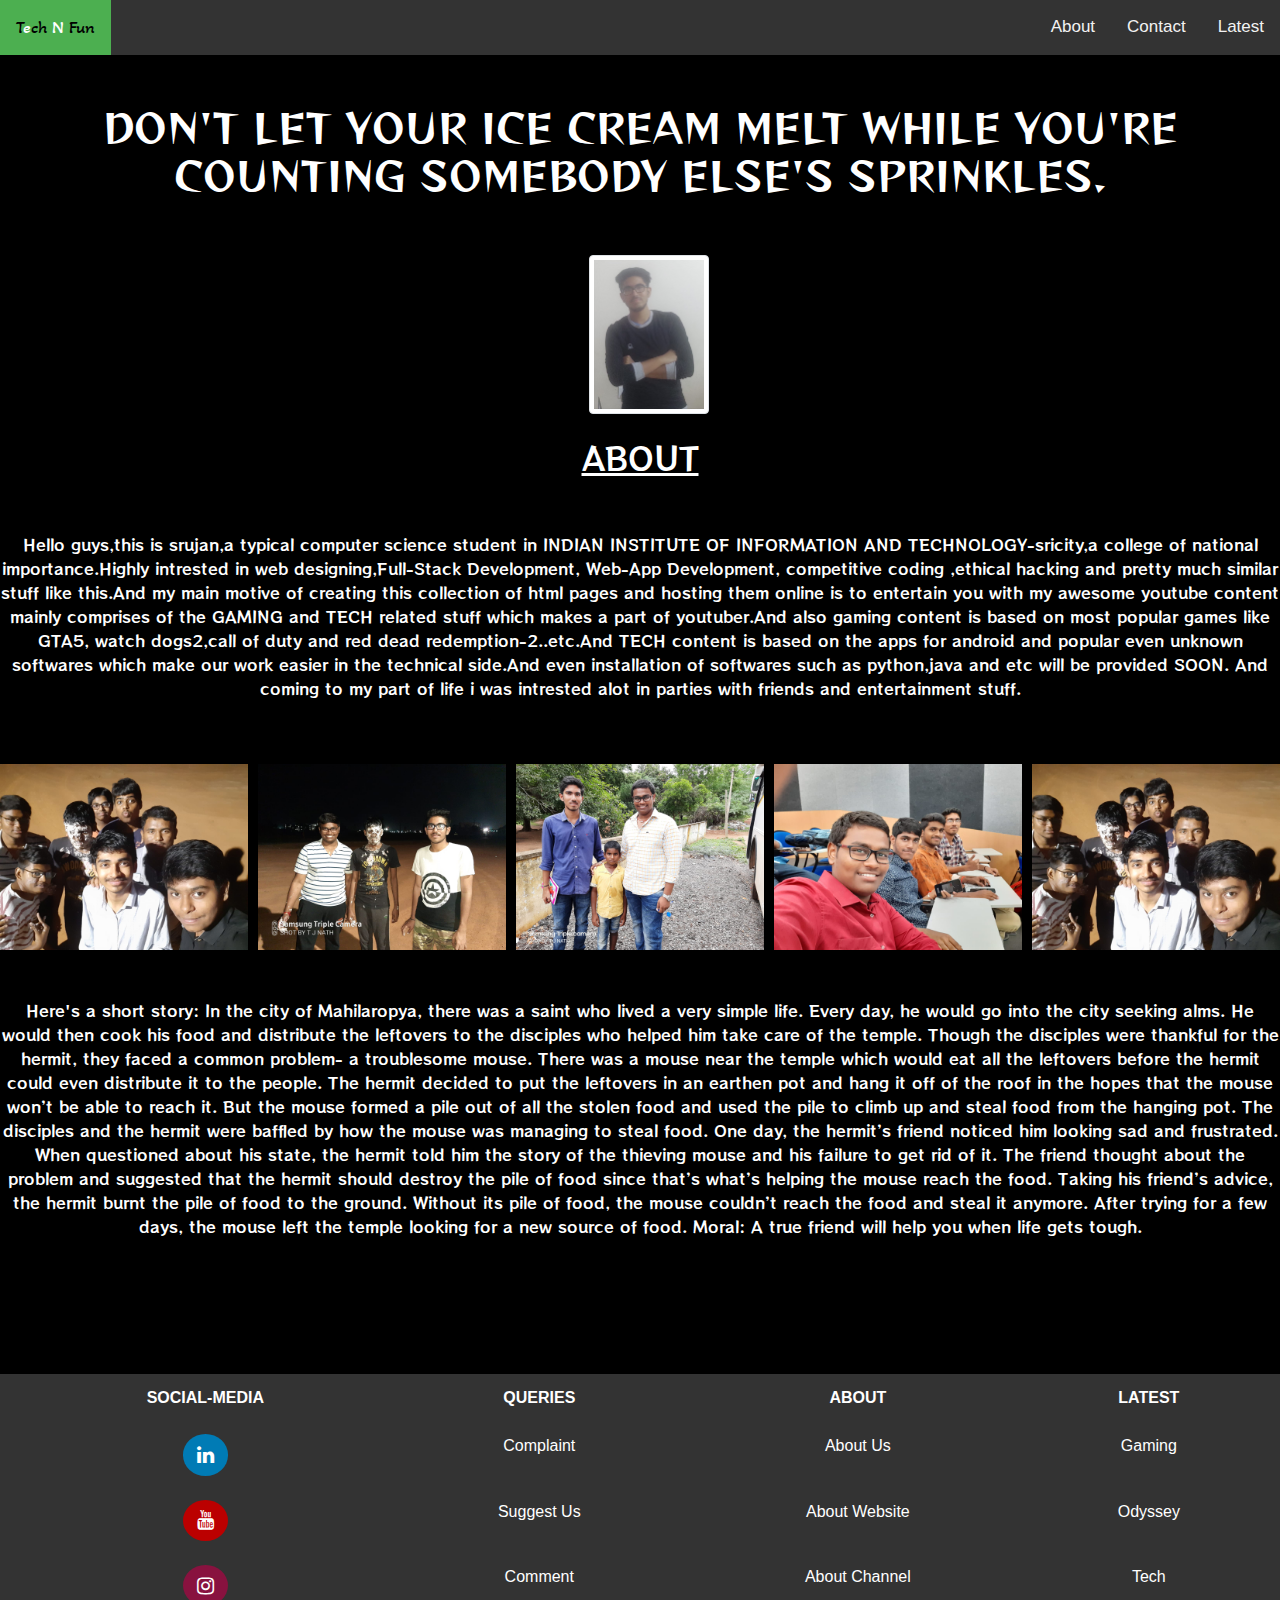
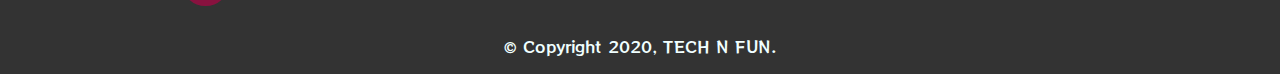
<file: about.html>
<!DOCTYPE html>

<html>

<head>
    <meta charset="utf-8">
    <meta http-equiv="X-UA-Compatible" content="IE=edge">
    <title>About</title>
    <link rel="stylesheet" href="https://maxcdn.bootstrapcdn.com/bootstrap/4.5.2/css/bootstrap.min.css">
    <script src="https://ajax.googleapis.com/ajax/libs/jquery/3.5.1/jquery.min.js"></script>
    <script src="https://cdnjs.cloudflare.com/ajax/libs/popper.js/1.16.0/umd/popper.min.js"></script>
    <script src="https://maxcdn.bootstrapcdn.com/bootstrap/4.5.2/js/bootstrap.min.js"></script>
    <link rel="stylesheet" href="https://cdnjs.cloudflare.com/ajax/libs/OwlCarousel2/2.3.4/assets/owl.carousel.min.css"
        integrity="sha512-tS3S5qG0BlhnQROyJXvNjeEM4UpMXHrQfTGmbQ1gKmelCxlSEBUaxhRBj/EFTzpbP4RVSrpEikbmdJobCvhE3g=="
        crossorigin="anonymous" />
    <link rel="stylesheet"
        href="https://cdnjs.cloudflare.com/ajax/libs/OwlCarousel2/2.3.4/assets/owl.theme.default.min.css"
        integrity="sha512-sMXtMNL1zRzolHYKEujM2AqCLUR9F2C4/05cdbxjjLSRvMQIciEPCQZo++nk7go3BtSuK9kfa/s+a4f4i5pLkw=="
        crossorigin="anonymous" />
    <meta name="description" content="">
    <meta name="viewport" content="width=device-width, initial-scale=1">
    <link rel="preconnect" href="https://fonts.gstatic.com">
    <link href="https://fonts.googleapis.com/css2?family=Arvo&family=RocknRoll+One&display=swap" rel="stylesheet">
    <link rel="stylesheet" href="https://cdnjs.cloudflare.com/ajax/libs/font-awesome/4.7.0/css/font-awesome.min.css">
    <link rel="preconnect" href="https://fonts.gstatic.com">
    <link href="https://fonts.googleapis.com/css2?family=Oswald:wght@500&display=swap" rel="stylesheet">
    <link rel="preconnect" href="https://fonts.gstatic.com">
    <link href="https://fonts.googleapis.com/css2?family=Akaya+Telivigala&display=swap" rel="stylesheet">
    <link rel="preconnect" href="https://fonts.gstatic.com">
    <link rel="preconnect" href="https://fonts.gstatic.com">
    <link href="https://fonts.googleapis.com/css2?family=RocknRoll+One&display=swap" rel="stylesheet">
    <link href="https://fonts.googleapis.com/css2?family=Akaya+Telivigala&family=Reggae+One&display=swap"
        rel="stylesheet">
    <link rel="stylesheet" href="style.css">
</head>

<body>
    
    <div class="topnav">
        <a class="active" href="home.html">T<span id="one">e</span>ch <span id="two">N </span>Fun</a>
        <a class="r" href="#news">Latest</a>
        <a class="r" href="#contact">Contact</a>
        <a class="r" href="about.html">About</a>
    </div>
    <br><br>
    <h1 id="step">DON'T LET YOUR ICE CREAM MELT WHILE YOU'RE COUNTING SOMEBODY ELSE'S SPRINKLES.</h1>
    <br><br>
<img src="images/pro1.jpeg" id="tom" class="img-thumbnail" alt="profile" width="120" height="120">
    <br><br><h2 id="tim">ABOUT</h2>
   <br><br>
   <p class="text">Hello guys,this is srujan,a typical computer science student in INDIAN INSTITUTE OF INFORMATION AND TECHNOLOGY-sricity,a college of national importance.Highly intrested in web designing,Full-Stack Development, Web-App Development, competitive coding ,ethical hacking and pretty much similar stuff like this.And my main motive of creating this collection of html pages and hosting them online is to entertain you with my awesome youtube content mainly comprises of the GAMING and TECH related stuff which makes a part of youtuber.And also gaming content is based on most popular games like GTA5, watch dogs2,call of duty and red dead redemption-2..etc.And TECH content is based on the apps for android and popular even unknown softwares which make our work easier in the technical side.And even installation of softwares such as python,java and etc will be provided SOON. And coming to my part of life i was intrested alot in parties with friends and entertainment stuff. </p><br><br>
    <div class="owl-carousel owl-theme">
        <div class="item">
            <img src="images/11.jpeg" alt="1">
        </div>
        <div class="item">
            <img src="images/12.jpeg" alt="2">
        </div>
        <div class="item">
            <img src="images/16.jpeg" alt="3">
        </div>
        <div class="item">
            <img src="images/14.jpeg" alt="4">
        </div>
    </div>
    <br><br>
    <p class="text">Here's a short story: In the city of Mahilaropya, there was a saint who lived a very simple life. Every day, he would go into the city seeking
    alms. He would then cook his food and distribute the leftovers to the disciples who helped him take care of the temple.
    Though the disciples were thankful for the hermit, they faced a common problem- a troublesome mouse.
    
    There was a mouse near the temple which would eat all the leftovers before the hermit could even distribute it to the
    people. The hermit decided to put the leftovers in an earthen pot and hang it off of the roof in the hopes that the
    mouse won’t be able to reach it. But the mouse formed a pile out of all the stolen food and used the pile to climb up
    and steal food from the hanging pot. The disciples and the hermit were baffled by how the mouse was managing to steal
    food.
    
    One day, the hermit’s friend noticed him looking sad and frustrated. When questioned about his state, the hermit told
    him the story of the thieving mouse and his failure to get rid of it. The friend thought about the problem and suggested
    that the hermit should destroy the pile of food since that’s what’s helping the mouse reach the food. Taking his
    friend’s advice, the hermit burnt the pile of food to the ground. Without its pile of food, the mouse couldn’t reach the
    food and steal it anymore. After trying for a few days, the mouse left the temple looking for a new source of food.
    
    Moral: A true friend will help you when life gets tough.
</p><br><br>

    <br><br><br>
        <footer>
            <div class="container-fluid" style="text-align: center;">
        
                <table class="table table-borderless">
                    <thead>
                        <tr style="color:white;text-align: center;">
                            <th>SOCIAL-MEDIA</th>
                            <th>QUERIES</th>
                            <th>ABOUT</th>
                            <th>LATEST</th>
                        </tr>
                    </thead>
                    <tbody>
                        <tr style="color:white;text-align: center;">
                            <td><a style="text-decoration:none;" href="https://www.linkedin.com/in/srujan-melam-2118061b0" class="fa fa-linkedin"></a>
                            </td>
                            <td>Complaint</td>
                            <td>About Us</td>
                            <td>Gaming</td>
                        </tr>
                        <tr style="color:white;text-align: center;">
                            <td><a style="text-decoration:none;" href="https://www.youtube.com/channel/UCC3yytzXD44hhzmpJcFCM8Q" class="fa fa-youtube"></a>
                            </td>
                            <td>Suggest Us</td>
                            <td>About Website</td>
                            <td>Odyssey</td>
                        </tr>
                        <tr style="color:white;text-align: center;">
                            <td><a style="text-decoration:none;" href="https://www.instagram.com/srujan__chinnu/" class="fa fa-instagram"
                                    style="text-align: center;"></a></td>
                            <td>Comment</td>
                            <td>About Channel</td>
                            <td>Tech</td>
                        </tr>
                    </tbody>
                </table>
                <p>&copy; Copyright 2020, TECH N FUN.</p>
            </div>
        </footer>
            <script src="basic.js" async defer></script>
            <script src="https://cdnjs.cloudflare.com/ajax/libs/jquery/3.5.1/jquery.min.js"
                integrity="sha512-bLT0Qm9VnAYZDflyKcBaQ2gg0hSYNQrJ8RilYldYQ1FxQYoCLtUjuuRuZo+fjqhx/qtq/1itJ0C2ejDxltZVFg=="
                crossorigin="anonymous"></script>
            <script src="https://cdnjs.cloudflare.com/ajax/libs/OwlCarousel2/2.3.4/owl.carousel.min.js"
                integrity="sha512-bPs7Ae6pVvhOSiIcyUClR7/q2OAsRiovw4vAkX+zJbw3ShAeeqezq50RIIcIURq7Oa20rW2n2q+fyXBNcU9lrw=="
                crossorigin="anonymous"></script>
                <script>
                    var j = 0;
                        function change() {
                            var i = document.getElementById("step");
                            var col = ["silver", "#3e8e41", "white"];
                            i.style.color = col[j];
                            i.style.transition = "3s";
                            j = (j + 1) % col.length;
                        }
                        setInterval(change, 3000);
                </script>
</body>

</html>
</file>
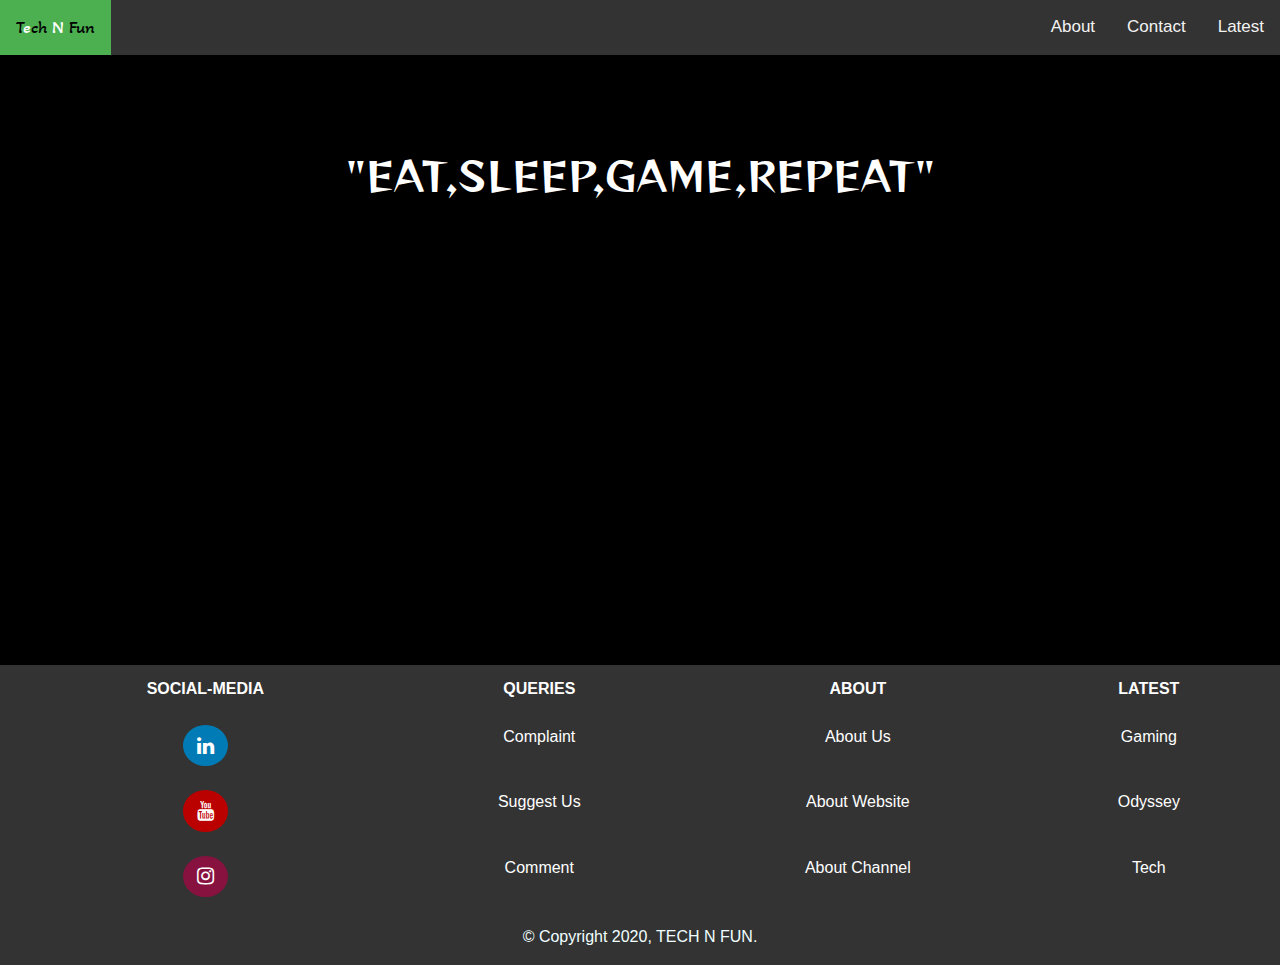
<file: gaming.html>
<!DOCTYPE html>

<html>
    <head>
        <meta charset="utf-8">
        <meta http-equiv="X-UA-Compatible" content="IE=edge">
        <title></title>
        <meta name="description" content="">
        <meta name="viewport" content="width=device-width, initial-scale=1">
        <link rel="stylesheet" href="https://maxcdn.bootstrapcdn.com/bootstrap/4.5.2/css/bootstrap.min.css">
        <script src="https://ajax.googleapis.com/ajax/libs/jquery/3.5.1/jquery.min.js"></script>
        <script src="https://cdnjs.cloudflare.com/ajax/libs/popper.js/1.16.0/umd/popper.min.js"></script>
        <script src="https://maxcdn.bootstrapcdn.com/bootstrap/4.5.2/js/bootstrap.min.js"></script>
        <link rel="stylesheet" href="https://cdnjs.cloudflare.com/ajax/libs/font-awesome/4.7.0/css/font-awesome.min.css">
        <link rel="preconnect" href="https://fonts.gstatic.com">
        <link href="https://fonts.googleapis.com/css2?family=Oswald:wght@500&display=swap" rel="stylesheet">
        <link rel="preconnect" href="https://fonts.gstatic.com">
        <link href="https://fonts.googleapis.com/css2?family=Akaya+Telivigala&display=swap" rel="stylesheet">
        <link rel="preconnect" href="https://fonts.gstatic.com">
        <link href="https://fonts.googleapis.com/css2?family=Akaya+Telivigala&family=Reggae+One&display=swap" rel="stylesheet">
        <link rel="stylesheet" href="style.css">
    </head>
    <body>
        <div class="topnav">
            <a class="active" href="home.html">T<span id="one">e</span>ch <span id="two">N </span>Fun</a>
            <a class="r" href="#news">Latest</a>
            <a class="r" href="#contact">Contact</a>
            <a class="r" href="#about">About</a>
        </div>
        <br><br><br><br>
        <h1 id="step">"EAT,SLEEP,GAME,REPEAT" </h1>
        <br><br><br><br><br>
        <table width="100%">
            <tr>
                <td align="left" valign="top" width="25%">
                    <iframe class="vid" src="https://www.youtube.com/embed/pCRgqLPrk3A" frameborder="0"
                        allow="accelerometer; autoplay; clipboard-write; encrypted-media; gyroscope; picture-in-picture"
                        allowfullscreen></iframe>
                </td>
                <td align="left" valign="top" width="25%">
                    <iframe class="vid" src="https://www.youtube.com/embed/J1Plw8mdpm0" frameborder="0"
                        allow="accelerometer; autoplay; clipboard-write; encrypted-media; gyroscope; picture-in-picture"
                        allowfullscreen></iframe>
                </td>
                <td align="left" valign="top" width="25%">
                <iframe class="vid" src="https://www.youtube.com/embed/tf-i00ppQTQ" frameborder="0"
                    allow="accelerometer; autoplay; clipboard-write; encrypted-media; gyroscope; picture-in-picture"
                    allowfullscreen></iframe>
                </td>
                <td align="left" valign="top" width="25%">
                    <iframe class="vid" src="https://www.youtube.com/embed/k7nEMCjaB5E" frameborder="0"
                        allow="accelerometer; autoplay; clipboard-write; encrypted-media; gyroscope; picture-in-picture"
                        allowfullscreen></iframe>
                </td>
            </tr>
            <tr>
                <td align="left" valign="top" width="25%">
                    <iframe class="vid" src="https://www.youtube.com/embed/NvlX4r7eYYA" frameborder="0"
                        allow="accelerometer; autoplay; clipboard-write; encrypted-media; gyroscope; picture-in-picture"
                        allowfullscreen></iframe>
                </td>
                <td align="left" valign="top" width="25%">
                    <iframe class="vid" src="https://www.youtube.com/embed/UY2KKZpeMBw" frameborder="0"
                        allow="accelerometer; autoplay; clipboard-write; encrypted-media; gyroscope; picture-in-picture"
                        allowfullscreen></iframe>
                </td>
                <td align="left" valign="top" width="25%">
                    <iframe class="vid" src="https://www.youtube.com/embed/VGd_LPTwXIg" frameborder="0"
                        allow="accelerometer; autoplay; clipboard-write; encrypted-media; gyroscope; picture-in-picture"
                        allowfullscreen></iframe>
                </td>
                <td align="left" valign="top" width="25%">
                    <iframe class="vid" src="https://www.youtube.com/embed/NPJr8xWpixI" frameborder="0"
                        allow="accelerometer; autoplay; clipboard-write; encrypted-media; gyroscope; picture-in-picture"
                        allowfullscreen></iframe>
                </td>
            </tr>
        </table><br>
       
        <footer>
            <div class="container-fluid" style="text-align: center;">
        
                <table class="table table-borderless">
                    <thead>
                        <tr style="color:white;text-align: center;">
                            <th>SOCIAL-MEDIA</th>
                            <th>QUERIES</th>
                            <th>ABOUT</th>
                            <th>LATEST</th>
                        </tr>
                    </thead>
                    <tbody>
                        <tr style="color:white;text-align: center;">
                            <td><a style="text-decoration:none;" href="https://www.linkedin.com/in/srujan-melam-2118061b0" class="fa fa-linkedin"></a></td>
                            <td>Complaint</td>
                            <td>About Us</td>
                            <td>Gaming</td>
                        </tr>
                        <tr style="color:white;text-align: center;">
                            <td><a style="text-decoration:none;" href="https://www.youtube.com/channel/UCC3yytzXD44hhzmpJcFCM8Q" class="fa fa-youtube"></a>
                            </td>
                            <td>Suggest Us</td>
                            <td>About Website</td>
                            <td>Odyssey</td>
                        </tr>
                        <tr style="color:white;text-align: center;">
                            <td><a style="text-decoration:none;" href="https://www.instagram.com/srujan__chinnu/" class="fa fa-instagram"
                                    style="text-align: center;"></a></td>
                            <td>Comment</td>
                            <td>About Channel</td>
                            <td>Tech</td>
                        </tr>
                    </tbody>
                </table>
            </div>
        
            <p>&copy; Copyright 2020, TECH N FUN.</p>
        
        </footer>
        <script src="basic.js" async defer></script><script>
            var j = 0;
            function change() {
                var i = document.getElementById("step");
                var col = ["silver", "#3e8e41", "white"];
                i.style.color = col[j];
                i.style.transition = "3s";
                j = (j + 1) % col.length;
            }
            setInterval(change, 3000);
        </script>
    </body>
</html>
</file>
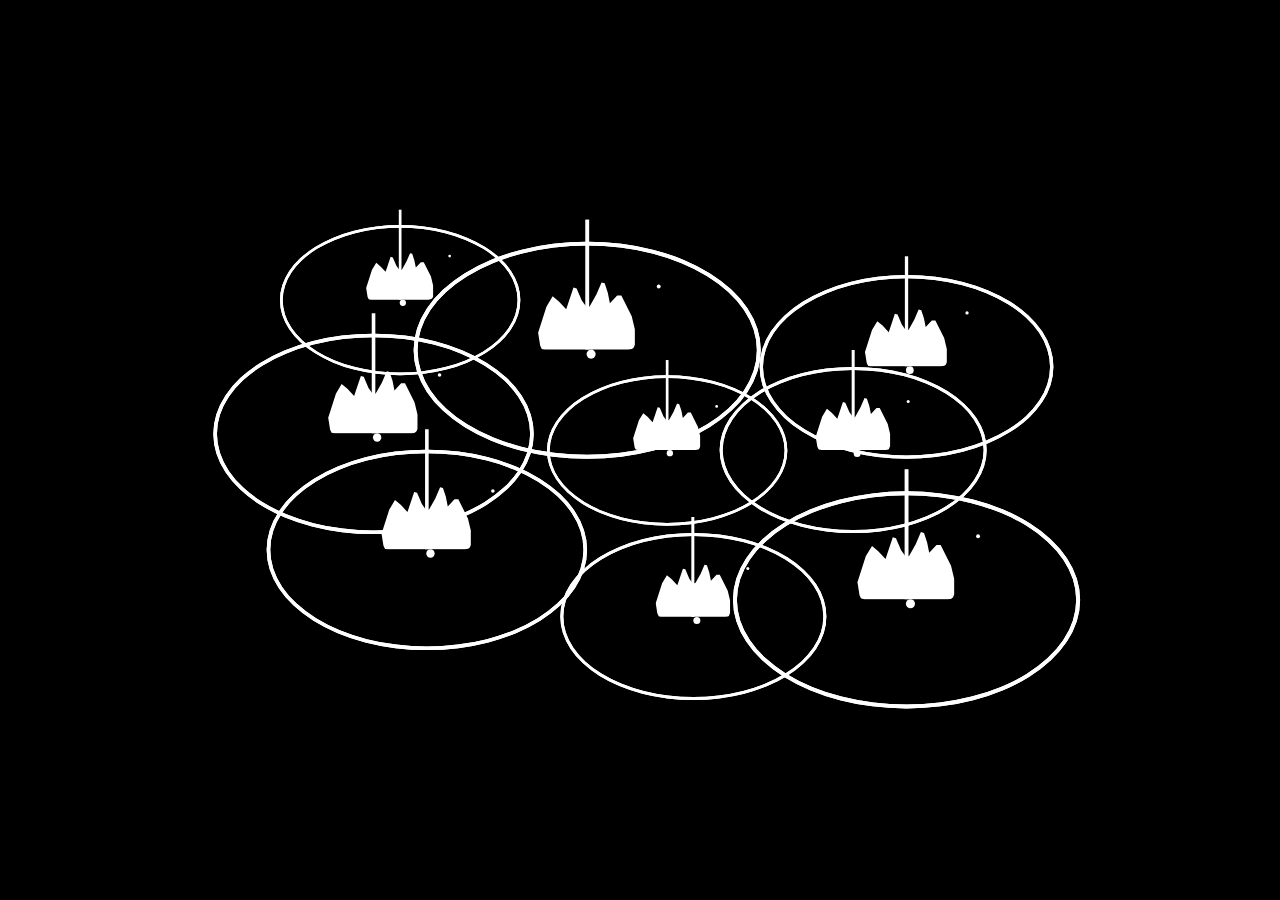
<file: News.html>
<!DOCTYPE html>

<html>
    <head>
        <meta charset="utf-8">
        <meta http-equiv="X-UA-Compatible" content="IE=edge">
        <title></title>
        <meta name="description" content="">
        <meta name="viewport" content="width=device-width, initial-scale=1">
        <link rel="stylesheet" href="sty.css">
    </head>
    <body>
       
    <div class="container">
    
        <div class="rain">
            <div class="drop"></div>
            <div class="waves">
                <div></div>
                <div></div>
            </div>
            <div class="splash"></div>
            <div class="particles">
                <div></div>
                <div></div>
                <div></div>
                <div></div>
            </div>
        </div>
    
        <div class="rain">
            <div class="drop"></div>
            <div class="waves">
                <div></div>
                <div></div>
            </div>
            <div class="splash"></div>
            <div class="particles">
                <div></div>
                <div></div>
                <div></div>
                <div></div>
            </div>
        </div>
    
        <div class="rain">
            <div class="drop"></div>
            <div class="waves">
                <div></div>
                <div></div>
            </div>
            <div class="splash"></div>
            <div class="particles">
                <div></div>
                <div></div>
                <div></div>
                <div></div>
            </div>
        </div>
    
        <div class="rain">
            <div class="drop"></div>
            <div class="waves">
                <div></div>
                <div></div>
            </div>
            <div class="splash"></div>
            <div class="particles">
                <div></div>
                <div></div>
                <div></div>
                <div></div>
            </div>
        </div>
    
        <div class="rain">
            <div class="drop"></div>
            <div class="waves">
                <div></div>
                <div></div>
            </div>
            <div class="splash"></div>
            <div class="particles">
                <div></div>
                <div></div>
                <div></div>
                <div></div>
            </div>
        </div>
    
        <div class="rain">
            <div class="drop"></div>
            <div class="waves">
                <div></div>
                <div></div>
            </div>
            <div class="splash"></div>
            <div class="particles">
                <div></div>
                <div></div>
                <div></div>
                <div></div>
            </div>
        </div>
    
        <div class="rain">
            <div class="drop"></div>
            <div class="waves">
                <div></div>
                <div></div>
            </div>
            <div class="splash"></div>
            <div class="particles">
                <div></div>
                <div></div>
                <div></div>
                <div></div>
            </div>
        </div>
    
        <div class="rain">
            <div class="drop"></div>
            <div class="waves">
                <div></div>
                <div></div>
            </div>
            <div class="splash"></div>
            <div class="particles">
                <div></div>
                <div></div>
                <div></div>
                <div></div>
            </div>
        </div>
    
        <div class="rain">
            <div class="drop"></div>
            <div class="waves">
                <div></div>
                <div></div>
            </div>
            <div class="splash"></div>
            <div class="particles">
                <div></div>
                <div></div>
                <div></div>
                <div></div>
            </div>
        </div>
    
    </div>
        <script src="" async defer></script>
    </body>
</html>
</file>
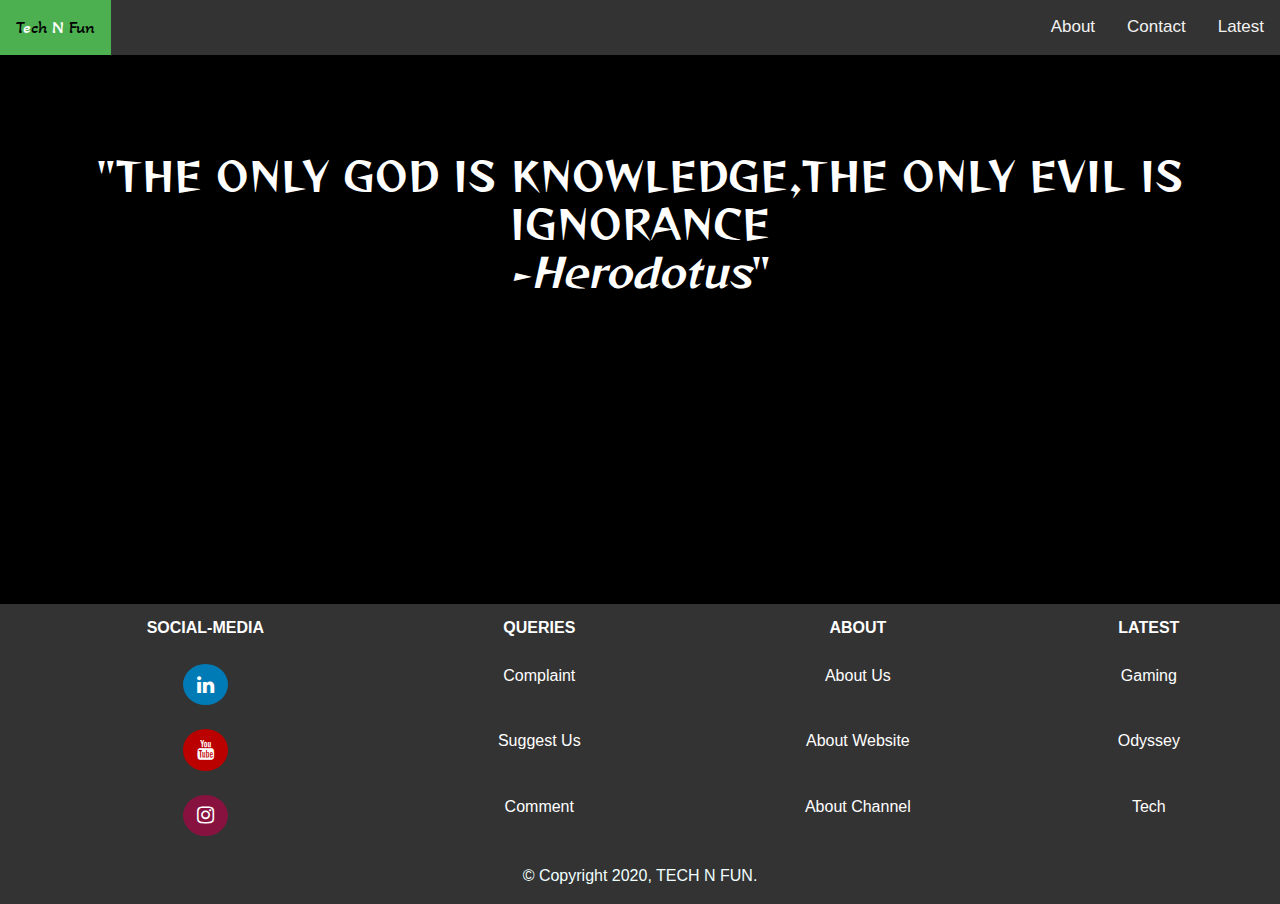
<file: Odyssey.html>
<!DOCTYPE html>
<!--[if lt IE 7]>      <html class="no-js lt-ie9 lt-ie8 lt-ie7"> <![endif]-->
<!--[if IE 7]>         <html class="no-js lt-ie9 lt-ie8"> <![endif]-->
<!--[if IE 8]>         <html class="no-js lt-ie9"> <![endif]-->
<!--[if gt IE 8]>      <html class="no-js"> <!--<![endif]-->
<html>

<head>
    <meta charset="utf-8">
    <meta http-equiv="X-UA-Compatible" content="IE=edge">
    <title></title>
    <meta name="description" content="">
    <meta name="viewport" content="width=device-width, initial-scale=1">
    <link rel="stylesheet" href="https://maxcdn.bootstrapcdn.com/bootstrap/4.5.2/css/bootstrap.min.css">
    <script src="https://ajax.googleapis.com/ajax/libs/jquery/3.5.1/jquery.min.js"></script>
    <script src="https://cdnjs.cloudflare.com/ajax/libs/popper.js/1.16.0/umd/popper.min.js"></script>
    <script src="https://maxcdn.bootstrapcdn.com/bootstrap/4.5.2/js/bootstrap.min.js"></script>
    <link rel="stylesheet" href="https://cdnjs.cloudflare.com/ajax/libs/font-awesome/4.7.0/css/font-awesome.min.css">
    <link rel="preconnect" href="https://fonts.gstatic.com">
    <link href="https://fonts.googleapis.com/css2?family=Oswald:wght@500&display=swap" rel="stylesheet">
    <link rel="preconnect" href="https://fonts.gstatic.com">
    <link href="https://fonts.googleapis.com/css2?family=Akaya+Telivigala&display=swap" rel="stylesheet">
    <link rel="preconnect" href="https://fonts.gstatic.com">
    <link href="https://fonts.googleapis.com/css2?family=Akaya+Telivigala&family=Reggae+One&display=swap"
        rel="stylesheet">
    <link rel="stylesheet" href="style.css">
</head>

<body>
    <div class="topnav">
        <a class="active" href="home.html">T<span id="one">e</span>ch <span id="two">N </span>Fun</a>
        <a class="r" href="#news">Latest</a>
        <a class="r" href="#contact">Contact</a>
        <a class="r" href="#about">About</a>
    </div>
    <br><br><br><br>
    <h1 id="step">"THE ONLY GOD IS KNOWLEDGE,THE ONLY EVIL IS IGNORANCE <br><i>-Herodotus</i>" </h1>
    <br><br><br><br><br>
    <table width="100%">
        <tr>
            <td align="left" valign="top" width="25%">
                <iframe class="vid" src="https://www.youtube.com/embed/3KNTP3FmK9E" title="YouTube video player"
                    frameborder="0" allow="accelerometer; autoplay; clipboard-write; encrypted-media; gyroscope; picture-in-picture"
                    allowfullscreen></iframe>
             
            </td>
            <td align="left" valign="top" width="25%">
                <iframe class="vid" src="https://www.youtube.com/embed/S9TiT3z8wco" title="YouTube video player"
                    frameborder="0" allow="accelerometer; autoplay; clipboard-write; encrypted-media; gyroscope; picture-in-picture"
                    allowfullscreen></iframe>
            </td>
        <td align="left" valign="top" width="25%">
        </td>
        </tr>

    </table><br>

    <footer>
        <div class="container-fluid" style="text-align: center;">

            <table class="table table-borderless">
                <thead>
                    <tr style="color:white;text-align: center;">
                        <th>SOCIAL-MEDIA</th>
                        <th>QUERIES</th>
                        <th>ABOUT</th>
                        <th>LATEST</th>
                    </tr>
                </thead>
                <tbody>
                    <tr style="color:white;text-align: center;">
                        <td><a style="text-decoration:none;" href="https://www.linkedin.com/in/srujan-melam-2118061b0" class="fa fa-linkedin"></a>
                        </td>
                        <td>Complaint</td>
                        <td>About Us</td>
                        <td>Gaming</td>
                    </tr>
                    <tr style="color:white;text-align: center;">
                        <td><a style="text-decoration:none;" href="https://www.youtube.com/channel/UCC3yytzXD44hhzmpJcFCM8Q"
                                class="fa fa-youtube"></a>
                        </td>
                        <td>Suggest Us</td>
                        <td>About Website</td>
                        <td>Odyssey</td>
                    </tr>
                    <tr style="color:white;text-align: center;">
                        <td><a style="text-decoration:none;" href="https://www.instagram.com/srujan__chinnu/" class="fa fa-instagram"
                                style="text-align: center;"></a></td>
                        <td>Comment</td>
                        <td>About Channel</td>
                        <td>Tech</td>
                    </tr>
                </tbody>
            </table>
            <p>&copy; Copyright 2020, TECH N FUN.</p>
        </div>

       

    </footer>
    <script src="basic.js" async defer></script>
    <script>
        var j = 0;
        function change() {
            var i = document.getElementById("step");
            var col = ["silver", "#3e8e41", "white"];
            i.style.color = col[j];
            i.style.transition = "3s";
            j = (j + 1) % col.length;
        }
        setInterval(change, 3000);
    </script>
</body>

</html>
</file>
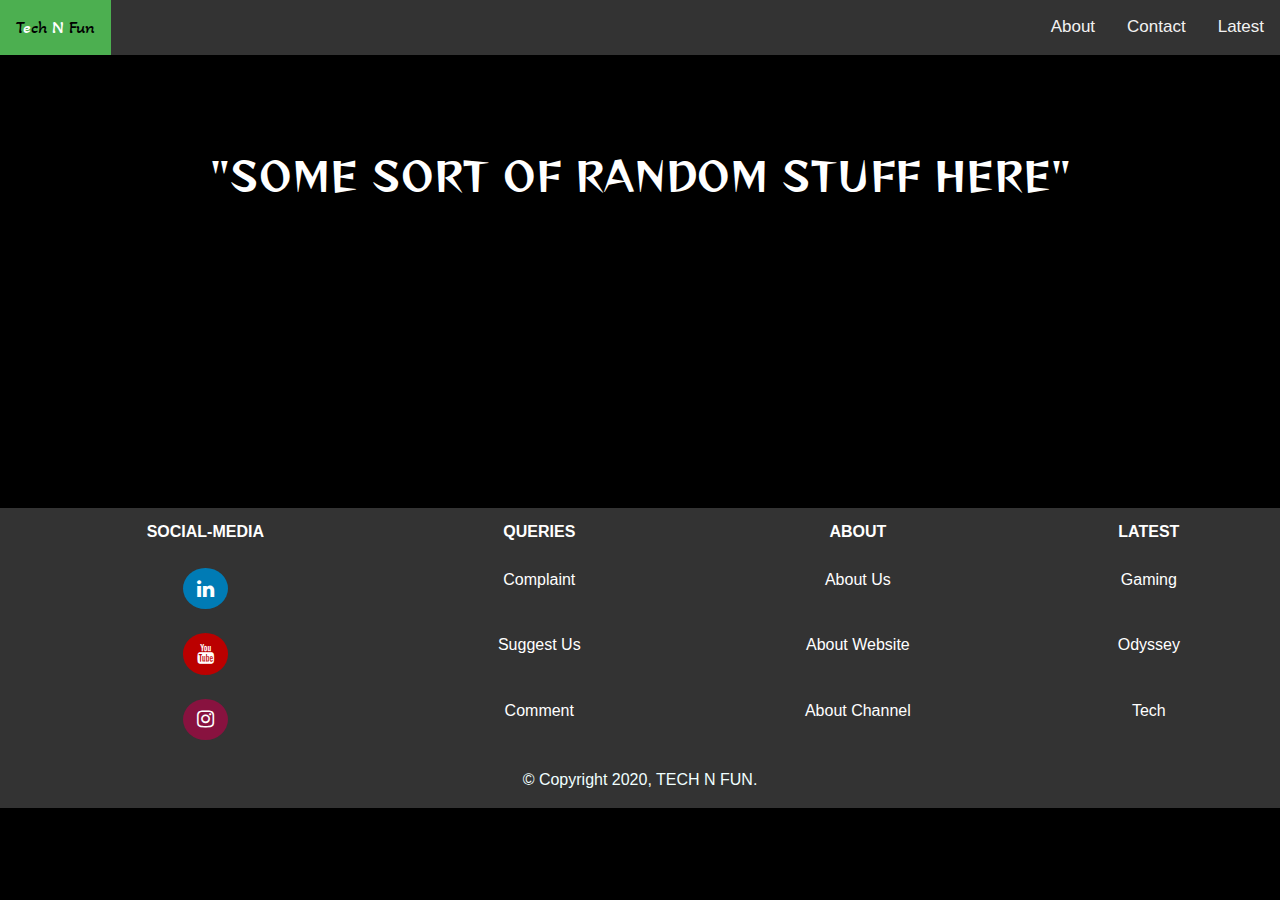
<file: others.html>
<!DOCTYPE html>
<!--[if lt IE 7]>      <html class="no-js lt-ie9 lt-ie8 lt-ie7"> <![endif]-->
<!--[if IE 7]>         <html class="no-js lt-ie9 lt-ie8"> <![endif]-->
<!--[if IE 8]>         <html class="no-js lt-ie9"> <![endif]-->
<!--[if gt IE 8]>      <html class="no-js"> <!--<![endif]-->
<html>

<head>
    <meta charset="utf-8">
    <meta http-equiv="X-UA-Compatible" content="IE=edge">
    <title></title>
    <meta name="description" content="">
    <meta name="viewport" content="width=device-width, initial-scale=1">
    <link rel="stylesheet" href="https://maxcdn.bootstrapcdn.com/bootstrap/4.5.2/css/bootstrap.min.css">
    <script src="https://ajax.googleapis.com/ajax/libs/jquery/3.5.1/jquery.min.js"></script>
    <script src="https://cdnjs.cloudflare.com/ajax/libs/popper.js/1.16.0/umd/popper.min.js"></script>
    <script src="https://maxcdn.bootstrapcdn.com/bootstrap/4.5.2/js/bootstrap.min.js"></script>
    <link rel="stylesheet" href="https://cdnjs.cloudflare.com/ajax/libs/font-awesome/4.7.0/css/font-awesome.min.css">
    <link rel="preconnect" href="https://fonts.gstatic.com">
    <link href="https://fonts.googleapis.com/css2?family=Oswald:wght@500&display=swap" rel="stylesheet">
    <link rel="preconnect" href="https://fonts.gstatic.com">
    <link href="https://fonts.googleapis.com/css2?family=Akaya+Telivigala&display=swap" rel="stylesheet">
    <link rel="preconnect" href="https://fonts.gstatic.com">
    <link href="https://fonts.googleapis.com/css2?family=Akaya+Telivigala&family=Reggae+One&display=swap"
        rel="stylesheet">
    <link rel="stylesheet" href="style.css">
</head>

<body>
    <div class="topnav">
        <a class="active" href="home.html">T<span id="one">e</span>ch <span id="two">N </span>Fun</a>
        <a class="r" href="#news">Latest</a>
        <a class="r" href="#contact">Contact</a>
        <a class="r" href="#about">About</a>
    </div>
    <br><br><br><br>
    <h1 id="step">"SOME SORT OF RANDOM STUFF HERE" </h1>
    <br><br><br><br><br>
    <table width="100%">
        <tr>
            <td align="left" valign="top" width="25%">
                <iframe class="vid" src="https://www.youtube.com/embed/y46I1ihI8no" frameborder="0"
                    allow="accelerometer; autoplay; clipboard-write; encrypted-media; gyroscope; picture-in-picture"
                    allowfullscreen></iframe>
            </td>
            <td align="left" valign="top" width="25%">
            <iframe class="vid" src="https://www.youtube.com/embed/eltGdwy5m9Y" frameborder="0"
                allow="accelerometer; autoplay; clipboard-write; encrypted-media; gyroscope; picture-in-picture"
                allowfullscreen></iframe>
            </td>
            <td align="left" valign="top" width="25%">
                <iframe class="vid" src="https://www.youtube.com/embed/R1P8_01VRNM" frameborder="0"
                    allow="accelerometer; autoplay; clipboard-write; encrypted-media; gyroscope; picture-in-picture"
                    allowfullscreen></iframe>
            </td>
            <td align="left" valign="top" width="50%">
                
            </td>
        </tr>
        
    </table><br>

<footer>
    <div class="container-fluid" style="text-align: center;">

        <table class="table table-borderless">
            <thead>
                <tr style="color:white;text-align: center;">
                    <th>SOCIAL-MEDIA</th>
                    <th>QUERIES</th>
                    <th>ABOUT</th>
                    <th>LATEST</th>
                </tr>
            </thead>
            <tbody>
                <tr style="color:white;text-align: center;">
                    <td><a style="text-decoration:none;" href="https://www.linkedin.com/in/srujan-melam-2118061b0" class="fa fa-linkedin"></a></td>
                    <td>Complaint</td>
                    <td>About Us</td>
                    <td>Gaming</td>
                </tr>
                <tr style="color:white;text-align: center;">
                    <td><a style="text-decoration:none;" href="https://www.youtube.com/channel/UCC3yytzXD44hhzmpJcFCM8Q" class="fa fa-youtube"></a>
                    </td>
                    <td>Suggest Us</td>
                    <td>About Website</td>
                    <td>Odyssey</td>
                </tr>
                <tr style="color:white;text-align: center;">
                    <td><a style="text-decoration:none;" href="https://www.instagram.com/srujan__chinnu/" class="fa fa-instagram"
                            style="text-align: center;"></a></td>
                    <td>Comment</td>
                    <td>About Channel</td>
                    <td>Tech</td>
                </tr>
            </tbody>
        </table>
    </div>

    <p>&copy; Copyright 2020, TECH N FUN.</p>

</footer>
    <script src="basic.js" async defer></script><script>
        var j = 0;
            function change() {
                var i = document.getElementById("step");
                var col = ["silver", "#3e8e41","white"];
                i.style.color = col[j];
                i.style.transition = "3s";
                j = (j + 1) % col.length;
            }
            setInterval(change, 3000);
    </script>
</body>

</html>
</file>
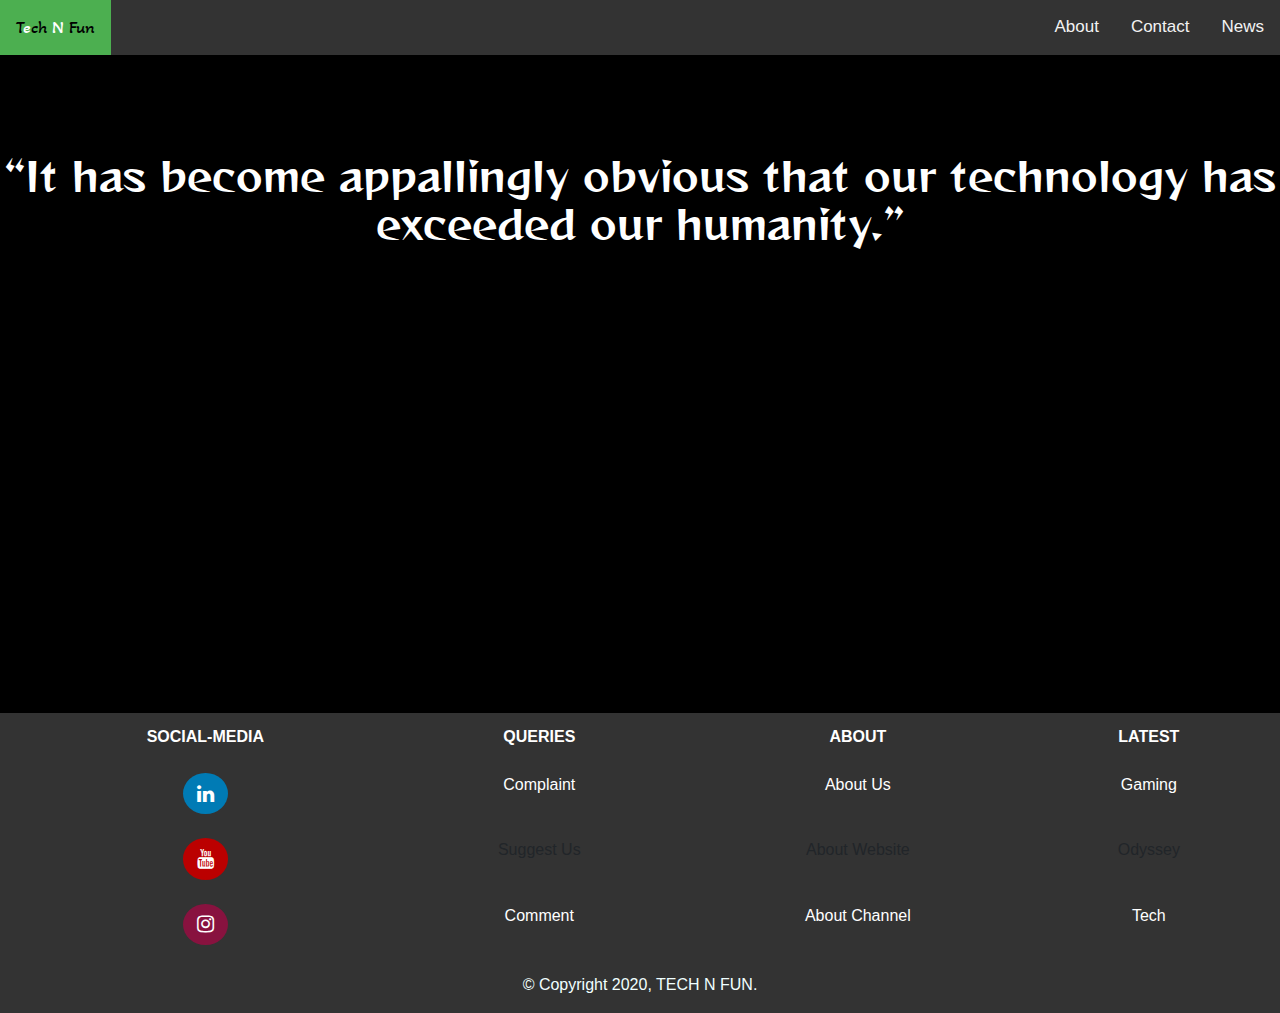
<file: tech.html>
<!DOCTYPE html>
<!--[if lt IE 7]>      <html class="no-js lt-ie9 lt-ie8 lt-ie7"> <![endif]-->
<!--[if IE 7]>         <html class="no-js lt-ie9 lt-ie8"> <![endif]-->
<!--[if IE 8]>         <html class="no-js lt-ie9"> <![endif]-->
<!--[if gt IE 8]>      <html class="no-js"> <!--<![endif]-->
<html>

<head>
    <meta charset="utf-8">
    <meta http-equiv="X-UA-Compatible" content="IE=edge">
    <title></title>
    <meta name="description" content="">
    <meta name="viewport" content="width=device-width, initial-scale=1">
    <link rel="stylesheet" href="https://maxcdn.bootstrapcdn.com/bootstrap/4.5.2/css/bootstrap.min.css">
    <script src="https://ajax.googleapis.com/ajax/libs/jquery/3.5.1/jquery.min.js"></script>
    <script src="https://cdnjs.cloudflare.com/ajax/libs/popper.js/1.16.0/umd/popper.min.js"></script>
    <script src="https://maxcdn.bootstrapcdn.com/bootstrap/4.5.2/js/bootstrap.min.js"></script>
    <link rel="stylesheet" href="https://cdnjs.cloudflare.com/ajax/libs/font-awesome/4.7.0/css/font-awesome.min.css">
    <link rel="preconnect" href="https://fonts.gstatic.com">
    <link href="https://fonts.googleapis.com/css2?family=Oswald:wght@500&display=swap" rel="stylesheet">
    <link rel="preconnect" href="https://fonts.gstatic.com">
    <link href="https://fonts.googleapis.com/css2?family=Akaya+Telivigala&display=swap" rel="stylesheet">
    <link rel="preconnect" href="https://fonts.gstatic.com">
    <link href="https://fonts.googleapis.com/css2?family=Akaya+Telivigala&family=Reggae+One&display=swap"
        rel="stylesheet">
    <link rel="stylesheet" href="style.css">
</head>

<body>
    <div class="topnav">
        <a class="active" href="index.html">T<span id="one">e</span>ch <span id="two">N </span>Fun</a>
        <a class="r" href="#news">News</a>
        <a class="r" href="#contact">Contact</a>
        <a class="r" href="#about">About</a>
    </div>
    <br><br><br><br>
    <h1 id="step">“It has become appallingly obvious that our technology has exceeded our humanity.” </h1>
    <br><br><br><br><br>
    <table width="100%">
        <tr>
            <td align="left" valign="top" width="25%">
                <iframe class="vid" src="https://www.youtube.com/embed/HdWq5YkPxqE" frameborder="0"
                    allow="accelerometer; autoplay; clipboard-write; encrypted-media; gyroscope; picture-in-picture"
                    allowfullscreen></iframe>
            </td>
            <td align="left" valign="top" width="25%">
            <iframe class="vid" src="https://www.youtube.com/embed/pz-6xkTv4Nk" frameborder="0"
                allow="accelerometer; autoplay; clipboard-write; encrypted-media; gyroscope; picture-in-picture"
                allowfullscreen></iframe>
            </td>
            <td align="left" valign="top" width="25%">
                <iframe class="vid" src="https://www.youtube.com/embed/4iiNvWyhsa8" frameborder="0"
                    allow="accelerometer; autoplay; clipboard-write; encrypted-media; gyroscope; picture-in-picture"
                    allowfullscreen></iframe>
            </td>
            <td align="left" valign="top" width="25%">
            <iframe class="vid" src="https://www.youtube.com/embed/JukqfAKKN2E" frameborder="0"
                allow="accelerometer; autoplay; clipboard-write; encrypted-media; gyroscope; picture-in-picture"
                allowfullscreen></iframe>
            </td>
        </tr>
        <tr>
            <td align="left" valign="top" width="25%">
                <iframe class="vid" src="https://www.youtube.com/embed/-ApvZXqPHcM" frameborder="0"
                    allow="accelerometer; autoplay; clipboard-write; encrypted-media; gyroscope; picture-in-picture"
                    allowfullscreen></iframe>
            </td>
            <td align="left" valign="top" width="25%">
                <iframe class="vid" src="https://www.youtube.com/embed/FaIFxUakvmI" frameborder="0"
                    allow="accelerometer; autoplay; clipboard-write; encrypted-media; gyroscope; picture-in-picture"
                    allowfullscreen></iframe>
            </td>
            <td align="left" valign="top" width="25%">
                <iframe class="vid" src="https://www.youtube.com/embed/7oEyA_AoGfk" frameborder="0"
                    allow="accelerometer; autoplay; clipboard-write; encrypted-media; gyroscope; picture-in-picture"
                    allowfullscreen></iframe>
            </td>
            <td align="left" valign="top" width="25%">
                <iframe class="vid" src="https://www.youtube.com/embed/Nt6KDUg16sE" frameborder="0"
                    allow="accelerometer; autoplay; clipboard-write; encrypted-media; gyroscope; picture-in-picture"
                    allowfullscreen></iframe>
            </td>
        </tr>
    </table><br>

    <footer>
        <div class="container-fluid" style="text-align: center;">
    
            <table class="table table-borderless">
                <thead>
                    <tr style="color:white;text-align: center;">
                        <th>SOCIAL-MEDIA</th>
                        <th>QUERIES</th>
                        <th>ABOUT</th>
                        <th>LATEST</th>
                    </tr>
                </thead>
                <tbody>
                    <tr style="color:white;text-align: center;">
                        <td><a style="text-decoration:none;" href="https://www.linkedin.com/in/srujan-melam-2118061b0" class="fa fa-linkedin"></a></td>
                        <td>Complaint</td>
                        <td>About Us</td>
                        <td>Gaming</td>
                    </tr>
                    <tr style="text-decoration:none;" style="color:white;text-align: center;">
                        <td><a href="https://www.youtube.com/channel/UCC3yytzXD44hhzmpJcFCM8Q" class="fa fa-youtube"></a>
                        </td>
                        <td>Suggest Us</td>
                        <td>About Website</td>
                        <td>Odyssey</td>
                    </tr>
                    <tr style="color:white;text-align: center;">
                        <td><a style="text-decoration:none;" href="https://www.instagram.com/srujan__chinnu/" class="fa fa-instagram"
                                style="text-align: center;"></a></td>
                        <td>Comment</td>
                        <td>About Channel</td>
                        <td>Tech</td>
                    </tr>
                </tbody>
            </table>
        </div>
    
        <p>&copy; Copyright 2020, TECH N FUN.</p>
    
    </footer>
    <script src="basic.js" async defer></script>
    <script>
        var j = 0;
        function change() {
            var i = document.getElementById("step");
            var col = ["silver", "#3e8e41", "white"];
            i.style.color = col[j];
            i.style.transition = "3s";
            j = (j + 1) % col.length;
        }
        setInterval(change, 3000);
    </script>
</body>

</html>
</file>
<file: style.css>
* {
    margin: 0;
    border:0;
    padding:0;
    text-decoration: none;
    
}
body {
    background-color:black;
}
#one,#two {
    color:white;
}
.topnav {
  background-color:#333;
  overflow: hidden;
}

/* Style the links inside the navigation bar */
.topnav a {
  float: left;
  color: #f2f2f2;
  text-align: center;
  padding: 14px 16px;
  text-decoration: none;
  font-size: 17px;
}

/* Change the color of links on hover */
.topnav a:hover {
  background-color: #ddd;
  color: black;
  transition:5s;
}

/* Add a color to the active/current link */
.topnav a.active {
    font-family: 'Akaya Telivigala', cursive;
    background-color: #4CAF50;
    color:black;
    font-size:large ;
}
.topnav a.r {
    float: right;
}
h1{
    color:white;
    text-align:center;
    font-family: 'Akaya Telivigala', cursive;
    font-family: 'Reggae One', cursive;
}
.btn-group button {
    margin-right: 10%;
    background-color: #4CAF50; /* Green background */
    border: 1px solid green; /* Green border */
    color: white; /* White text */
    padding: 10px 24px; /* Some padding */
    cursor: pointer; /* Pointer/hand icon */
   /* Float the buttons side by side */
}

.btn-group .a {
    margin-left:25%;
}

/* Clear floats (clearfix hack) */
.btn-group:after {
  content: "";
  clear: both;
  display: table;
}

.btn-group button:not(:last-child) {
  border-right: none; /* Prevent double borders */
}

/* Add a background color on hover */
.btn-group button:hover {
  background-color: #3e8e41;
}

footer {
    width:100%;
    color:azure;
    background-color: #333;
    height: 300px;
    
}
.t th {
    font-family: 'Oswald', sans-serif;
}
.im {
  border-radius:50%;
  width:15%;
  height:15%;
  display: block;
  margin-left: auto;
  margin-right: auto;
  
}
h2{
  font-family: 'RocknRoll One', sans-serif;
  color:white;
  text-decoration: underline;
  text-align:center;
}
.text {
  color:white;
}

.fa {
  
  padding:3%;
  font-size: 20px;
  width: 45px;
  text-align: center;
  text-decoration: none;
  
  border-radius:50%;
}
.fa:hover {
    opacity: 0.7;
}
.two {
    margin-left: 42.6%;
    text-decoration: none;
    color:white;

}
p {
    text-align: center;
    font-family: 'Arvo', serif;
font-family: 'RocknRoll One', sans-serif;
}
.fa-linkedin {
  background: #007bb5;
  color: white;
}

.fa-youtube {
  background: #bb0000;
  color: white;
}

.fa-instagram {
  background: #88123f;
  color: white;
}
.vid {
  width:240;
  height:240;

}
#tom{
  margin-left:46%;
}
@media screen and (max-width:500px){
  .topnav a {
  float: left;
  color: #f2f2f2;
  text-align: center;
  padding: 14px 16px;
  text-decoration: none;
  font-size: 17px;
}
#tom {
  margin-left: 33%;
}
/* Change the color of links on hover */
.topnav a:hover {
  background-color: #ddd;
  color: black;
  transition:5s;
}

/* Add a color to the active/current link */
.topnav a.active {
    font-family: 'Akaya Telivigala', cursive;
    background-color: #4CAF50;
    color:black;
    font-size:large ;
}
.topnav a.r {
    float: right;
}
h1{
    color:white;
    text-align:center;
    font-size: small;
    font-family: 'Akaya Telivigala', cursive;
    font-family: 'Reggae One', cursive;
}
.btn-group button {
    margin-right: 5%;
    background-color: #4CAF50; /* Green background */
    border: 1px solid green; /* Green border */
    color: white; /* White text */
    padding: 5px 12px; /* Some padding */
    cursor: pointer; /* Pointer/hand icon */
   /* Float the buttons side by side */
}

.btn-group .a {
    margin-left:12.5%;
}

/* Clear floats (clearfix hack) */
.btn-group:after {
  content: "";
  clear: both;
  display: table;
}

.btn-group button:not(:last-child) {
  border-right: none; /* Prevent double borders */
}

/* Add a background color on hover */
.btn-group button:hover {
  background-color: #3e8e41;
}

footer {
    width:100%;
    color:azure;
    background-color: #333;
    height: 250px;
    overflow:hidden;
}
.t th {
    font-family: 'Oswald', sans-serif;
}

.fa {
  
  padding:3%;
  font-size: 20px;
  width: 45px;
  text-align: center;
  text-decoration: none;
  height:35px;
  border-radius:45%;
}
.fa:hover {
    opacity: 0.7;
}
.two {
    margin-left: 21%;
    text-decoration: none;
    color:white;

}
p {
    text-align: center;
}
.fa-linkedin {
  background: #007bb5;
  color: white;
}

.fa-youtube {

  background: #bb0000;
  color: white;
}

.fa-instagram {
  background: #88123f;
  color: white;
}
.vid {
  width:100px;
  height:100px;
}


}
</file>
<file: sty.css>
html{
	height: 100%;
}

body{
	height: 100%;
	margin: 0px;
	display: flex;
	justify-content: center;
	align-items: center;
	background-color: black;
}

.container{
	width: 100%;
	height: 100%;
  min-width: 600px;
	max-width: 800px;
	max-height: 500px;
	display: grid;
	grid-template-columns: repeat(3, 1fr);
	grid-template-rows: repeat(3, 1fr);
}

.row{
	display: flex;
	justify-content: center;
	align-items: center;
}

.rain{
	position: relative;
	width: 100%;
	height: 100%;
}

.rain:nth-of-type(1){
	--duration: 2.7s;
	--delay: 1s;
	transform: translate(10%, 10%) scale(0.9);
}

.rain:nth-of-type(2){
	--duration: 2.1s;
	--delay: 1.2s;
	transform: translate(-20%, 40%) scale(1.3);
}

.rain:nth-of-type(3){
	--duration: 2.3s;
	--delay: 2s;
	transform: translate(0%, 50%) scale(1.1);
}

.rain:nth-of-type(4){
	--duration: 2s;
	--delay: 4s;
	transform: translate(0%, -10%) scale(1.2);
}

.rain:nth-of-type(5){
	--duration: 2.5s;
	--delay: 0s;
	transform: translate(10%, 0%) scale(0.9);
}

.rain:nth-of-type(6){
	--duration: 2s;
	--delay: 2.7s;
	transform: translate(-20%, 0%) scale(1);
}

.rain:nth-of-type(7){
	--duration: 1.8s;
	--delay: 1.3s;
	transform: translate(20%, -40%) scale(1.2);
}

.rain:nth-of-type(8){
	--duration: 2.2s;
	--delay: 0s;
	transform: translate(20%, 0%) scale(1);
}

.rain:nth-of-type(9){
	--duration: 2s;
	--delay: 0.5s;
	transform: translate(0%, -10%) scale(1.3);
}

.drop{
	background-color: white;
	width: 3px;
	height: 100px;
	position: absolute;
	top: calc(50% - 100px); 
	left: calc(50% - 1.5px);
	animation-name: fall;
	animation-duration: var(--duration);
	animation-delay: var(--delay);
	animation-iteration-count: infinite;
	animation-timing-function: ease-in;
	animation-fill-mode: backwards;
}

@keyframes fall{
	0%{
		transform: translateY(-120vh);
	}
	45%{
		transform: translateY(0%);
		opacity: 1;
	}
	46%{
		opacity: 0;
	}
	100%{
		opacity: 0;
	}
}

.waves > div{
	position: absolute;
	top:0px;
	left: 0px;
	right: 0px;
	bottom: 0px;
	border-radius: 50%;
	border: solid white 3px;
	animation-name: spread;
	animation-duration: var(--duration);
	animation-delay: var(--delay);
	animation-iteration-count: infinite;
	animation-timing-function: ease-out;
	animation-fill-mode: backwards;
}

.waves > div:nth-child(2){
	animation-delay: calc(var(--delay) + 0.3s);
	animation-timing-function: linear;
}

@keyframes spread{
	0%{
		transform: scale(0);
		opacity: 1;
	}
	40%{
		transform: scale(0);
		opacity: 1;
	}

	100%{
		transform: scale(1);
		opacity: 0;
	}
}


.splash{
	position: absolute;
	top: 10%;
	bottom: 50%;
	left: 35%;
	right: 35%;
	border-radius: 8px;
	clip-path: polygon(7% 100%, 5% 95%, 3% 80%, 11% 50%, 17% 38%, 23% 44%, 30% 53%, 37% 28%, 40% 29%, 45% 43%, 51% 53%, 59% 36%, 64% 22%, 67% 23%, 70% 34%, 72% 46%, 79% 37%, 83% 37%, 93% 61%, 96% 76%, 96% 94%, 94% 100%);
	background-color: white;
	transform-origin: bottom;
	animation-name: splash;
	animation-duration: var(--duration);
	animation-delay: var(--delay);
	animation-iteration-count: infinite;
	animation-timing-function: ease-out;
	animation-fill-mode: backwards;
}

@keyframes splash{
	0%{
		transform: scale(0.3, 0);
	}

	49%{
		transform: scale(0.3, 0);
	}

	50%{
		transform: scale(0.3, 0.3);
	}

	60%{
		transform: scale(0.7, 1);
	}

	90%{
		transform: scale(1, 0);
	}

	100%{
		transform: scale(1, 0);
	}
}

.particles > div{
	position: absolute;	
	border-radius: 100%;
	background-color: white;
	animation-duration: var(--duration);
	animation-delay: var(--delay);
	animation-iteration-count: infinite;
	animation-timing-function: ease;
	animation-fill-mode: backwards;
}

.particles > div:nth-child(1){
	width: 7px;
	height: 7px;
	top: 50%;
	left: 50%;
	animation-name: jumpLeft;
}

.particles > div:nth-child(2){
	width: 5px;
	height: 5px;
	top: 30%;
	left: 50%;
	animation-name: jumpLeft;
	animation-delay: calc(var(--delay) + 0.1s);
}

.particles > div:nth-child(3){
	width: 3px;
	height: 3px;
	top: 20%;
	left: 70%;
	animation-name: jumpRight;
	animation-delay: calc(var(--delay) + 0.15s);
}

.particles > div:nth-child(4){
	width: 5px;
	height: 5px;
	top: 30%;
	left: 50%;
	animation-name: jumpRight;
	animation-delay: calc(var(--delay) + 0.3s);
}

@keyframes jumpLeft{
	0%{
		transform: translate(0,0) scale(0);
	}

	45%{
		transform: translate(0,0) scale(0);
	}

	60%{
		transform: translate(-50px, -90px) scale(1);
	}

	100%{
		transform: translate(-60px, 0px) scale(0.1);
	}
}

@keyframes jumpRight{
	0%{
		transform: translate(0,0) scale(0);
	}

	45%{
		transform: translate(0,0) scale(0);
	}

	60%{
		transform: translate(30px, -80px) scale(1);
	}

	100%{
		transform: translate(50px, 0px) scale(0.1);
	}
}
</file>
